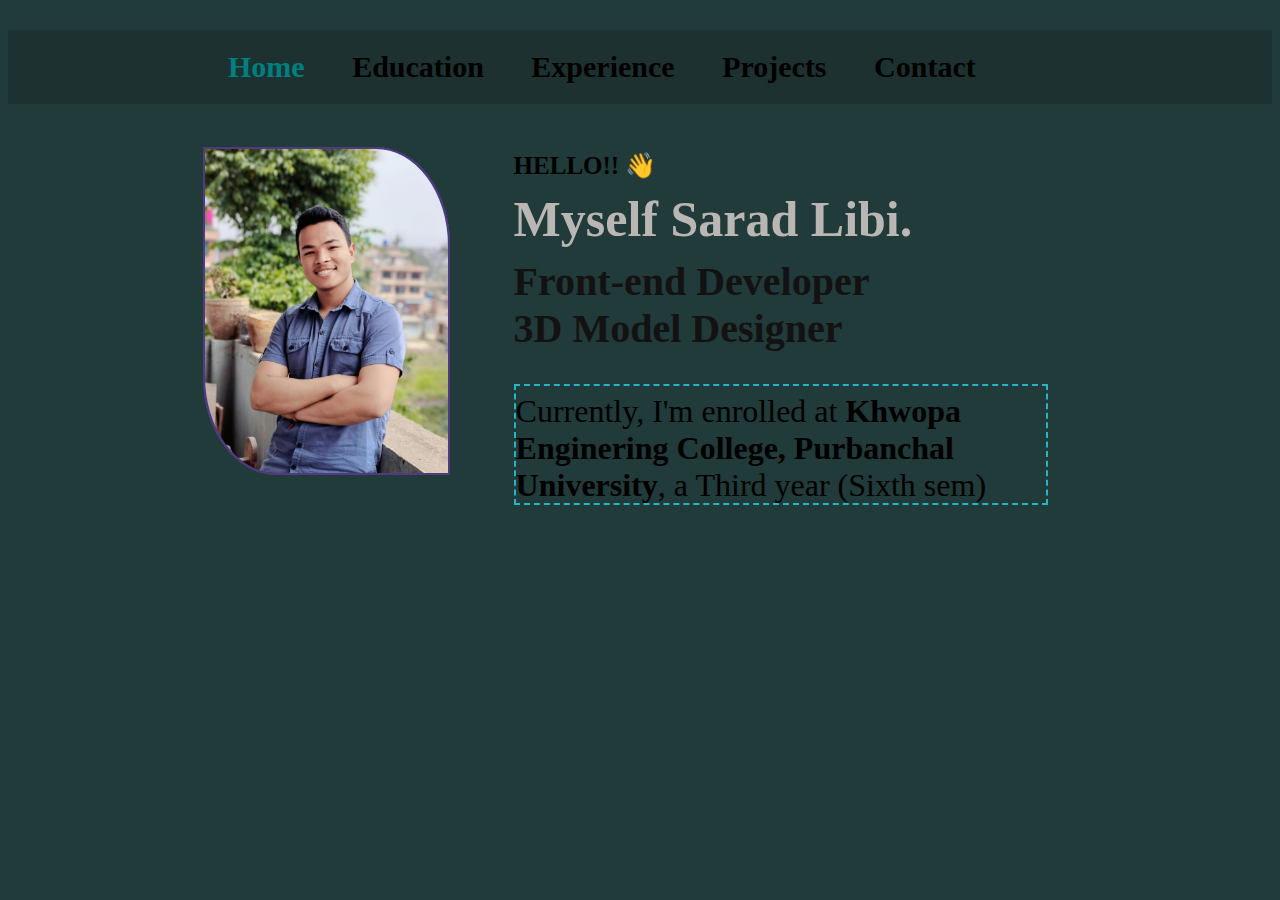
<file: index.html>
<!DOCTYPE html>
<html lang="en">
<head>
    <meta charset="UTF-8">
    <meta name="viewport" content="width=device-width, initial-scale=1.0">
    <title>Document</title>
    <link rel="stylesheet" href="index.css">
    <link rel="icon" type="image/png" href="Portfolio-logo.png">
</head>
<body>
    <div class="heading">
        <section style="background-color: rgb(29, 49, 49);">
            <nav>
                <b>
                <ul class="lin">

                    <li class="line"><a href="index.html" class="link link--active" >Home</a></li>
                    <li class="line"><a href="Education.html" class="link">Education</a></li>
                    <li class="line"><a href="" class="link">Experience</a></li>
                    <li class="line"><a href="Gallery.html" class="link">Projects</a></li>
                    <li class="line"><a href="Contact.html"class="link">Contact</a></li>
                </ul>
                </b>
            </nav>
        </section>
    </div>
    <section>
        <aside class="content">
            <img src="bio-photo.jpg" class="id-photo">
        </aside>
        <article class="intro">
            <h1> HELLO!! &#128075</h1>
            <h2 class="intro-h2"> Myself Sarad Libi.</h2>
            <h2 class="sub-h2">Front-end Developer<br>
           3D Model Designer</h2>
            <p id="intro-desc">
               
                Currently, I'm enrolled at <b>Khwopa Enginering College, Purbanchal University</b>, a Third year (Sixth sem) student
                majoring in Bachelor in Electronics and communication.
            <br>
            <a href="edu.html" >More..</a>
            </p>
        </article>
</body>
</html>
</file>
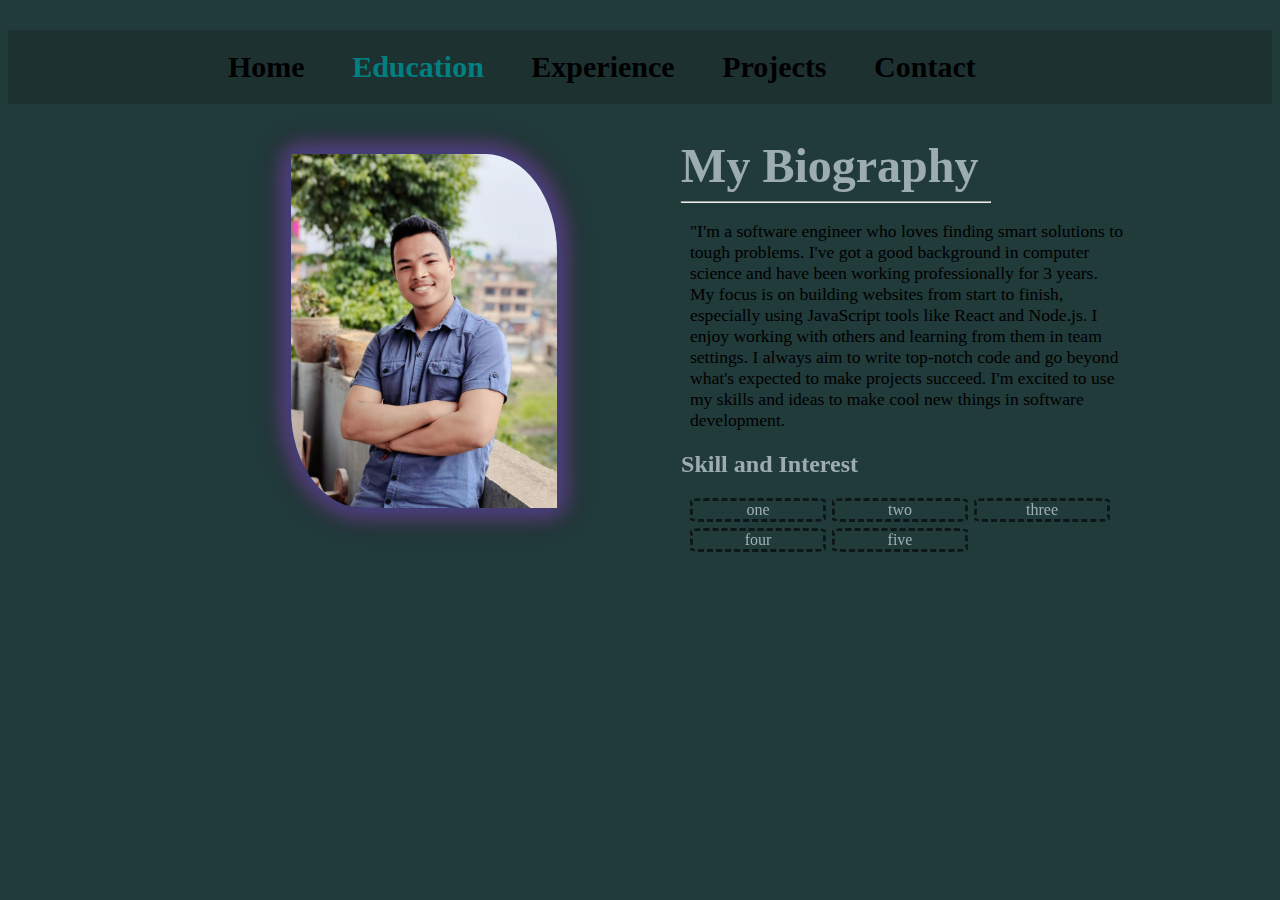
<file: bio.html>
<!DOCTYPE html>
<html lang="en">
<head>
    <meta charset="UTF-8">
    <meta name="viewport" content="width=device-width, initial-scale=1.0">
    <title>Skill</title>
    <link rel="stylesheet" href="bio.css">
</head>
<body>
    <div class="heading">
        <section style="background-color: rgb(29, 49, 49);">
            <nav>
                <b>
                <ul class="lin">

                    <li class="line"><a href="index.html" class="link" >Home</a></li>
                    <li class="line"><a href="Education.html" class="link link--active">Education</a></li>
                    <li class="line"><a href="" class="link">Experience</a></li>
                    <li class="line"><a href="Gallery.html" class="link">Projects</a></li>
                    <li class="line"><a href="Contact.html"class="link">Contact</a></li>
                </ul>
                </b>
            </nav>
        </section>
    </div>
<div class="whole-content">
    <div class="Photo" id="bio-photo">
        <img src="bio-photo.jpg" class="bio-pic">
    </div>
    <div class="my-bio" id="start-bio">
        
            <div class="heading-bio" id="head-bio">
                <h1>My Biography</h1>
                <div class="hr"><hr></div>   
            </div>
            <div class="heading-content" id="head-content">
                <p>"I'm a software engineer who loves finding smart solutions to tough problems. I've got a good background in computer science and have been working professionally for 3 years. My focus is on building websites from start to finish, especially using JavaScript tools like React and Node.js. I enjoy working with others and learning from them in team settings. I always aim to write top-notch code and go beyond what's expected to make projects succeed. I'm excited to use my skills and ideas to make cool new things in software development.</p>
            </div>
            <h2>Skill and Interest</h2>
            <div class="containers" id="has-five">
                <div class="skill" id="first">one</div>
                <div class="skill" id="second">two</div>
                <div class="skill" id="third">three</div>
                <div class="skill" id="fourth">four</div>
                <div class="skill" id="fifth">five</div>
            </div>
        

    </div>
</div>
</body>
</html>
</file>
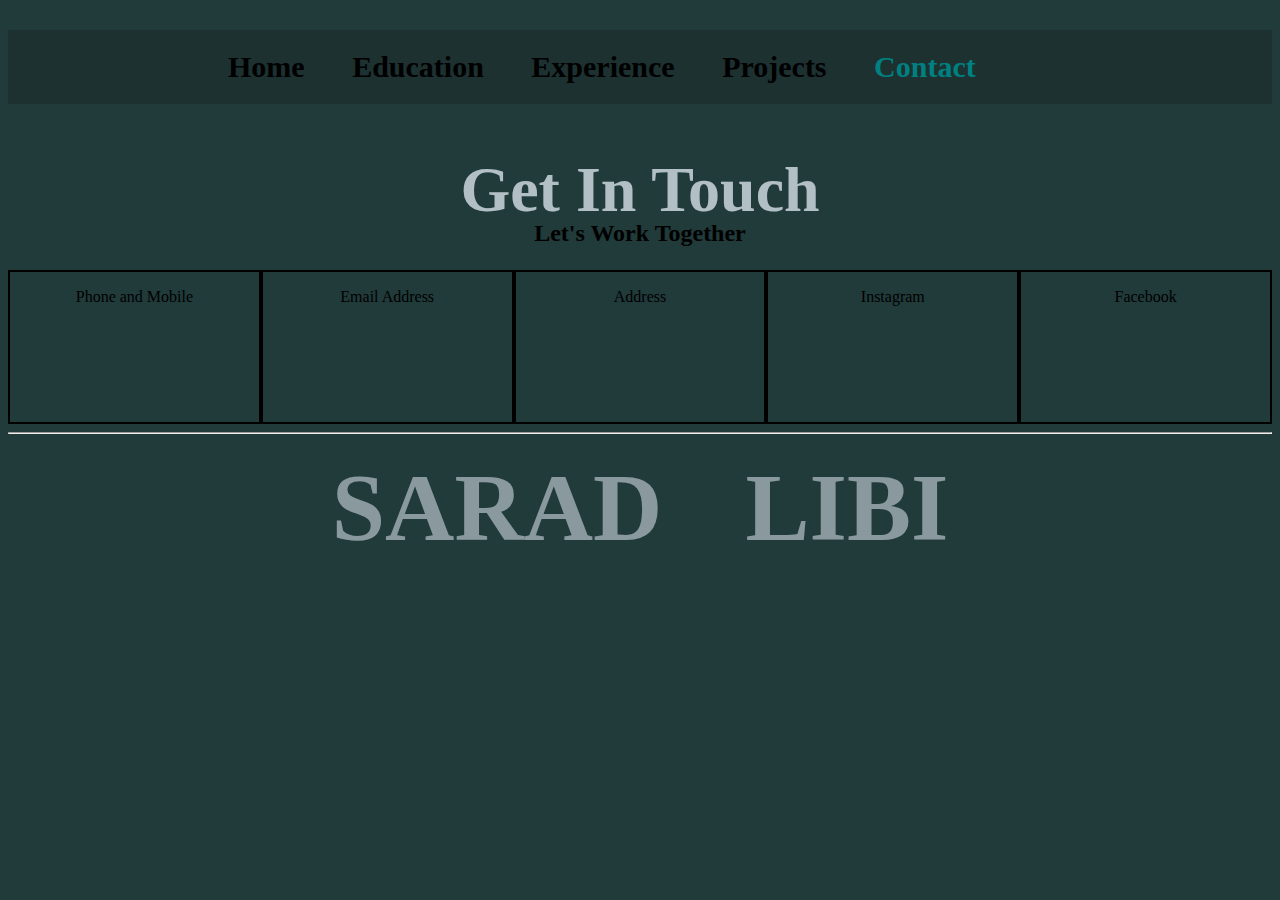
<file: Contact.html>
<!DOCTYPE html>
<html lang="en">
<head>
    <meta charset="UTF-8">
    <meta name="viewport" content="width=device-width, initial-scale=1.0">
    <title>Contact</title>
    <link rel="stylesheet" href="Contact.css">
</head>
<body>
    <div class="heading">
        <section style="background-color: rgb(29, 49, 49);">
            <nav>
                <b>
                <ul class="lin">

                    <li class="line"><a href="index.html" class="link" >Home</a></li>
                    <li class="line"><a href="Education.html" class="link">Education</a></li>
                    <li class="line"><a href="" class="link">Experience</a></li>
                    <li class="line"><a href="Gallery.html" class="link">Projects</a></li>
                    <li class="line"><a href="Contact.html"class="link link--active">Contact</a></li>
                </ul>
                </b>
            </nav>
        </section>
    </div>
    <div class="first-content" id="get-in">
         <h1>Get In Touch</h1>
        <p>Let's Work Together</p>
    </div>

    <div class="Sec-content" id="info">
         <div class="items" id="phone">
            <p>Phone and Mobile</p>
        </div>
        <div class="items" id="email">
            <p>Email Address</p>
        </div>
         <div class="items" id="address">
            <p>Address</p>
         </div>
         <div class="items" id="insta">
            <p>Instagram</p>
         </div>
         <div class="items" id="facebook">
            <p>Facebook</p>
         </div>
    </div>
    <hr id="st-line">
    <div class="Third-content" id="fullname">
        <div class="first-name" id="name">
            <h1>SARAD</h1>
        </div>
        <div class="Sec-name" id="surname">
            <h1>LIBI</h1>
        </div>
    </div>
</body>
</html>
</file>
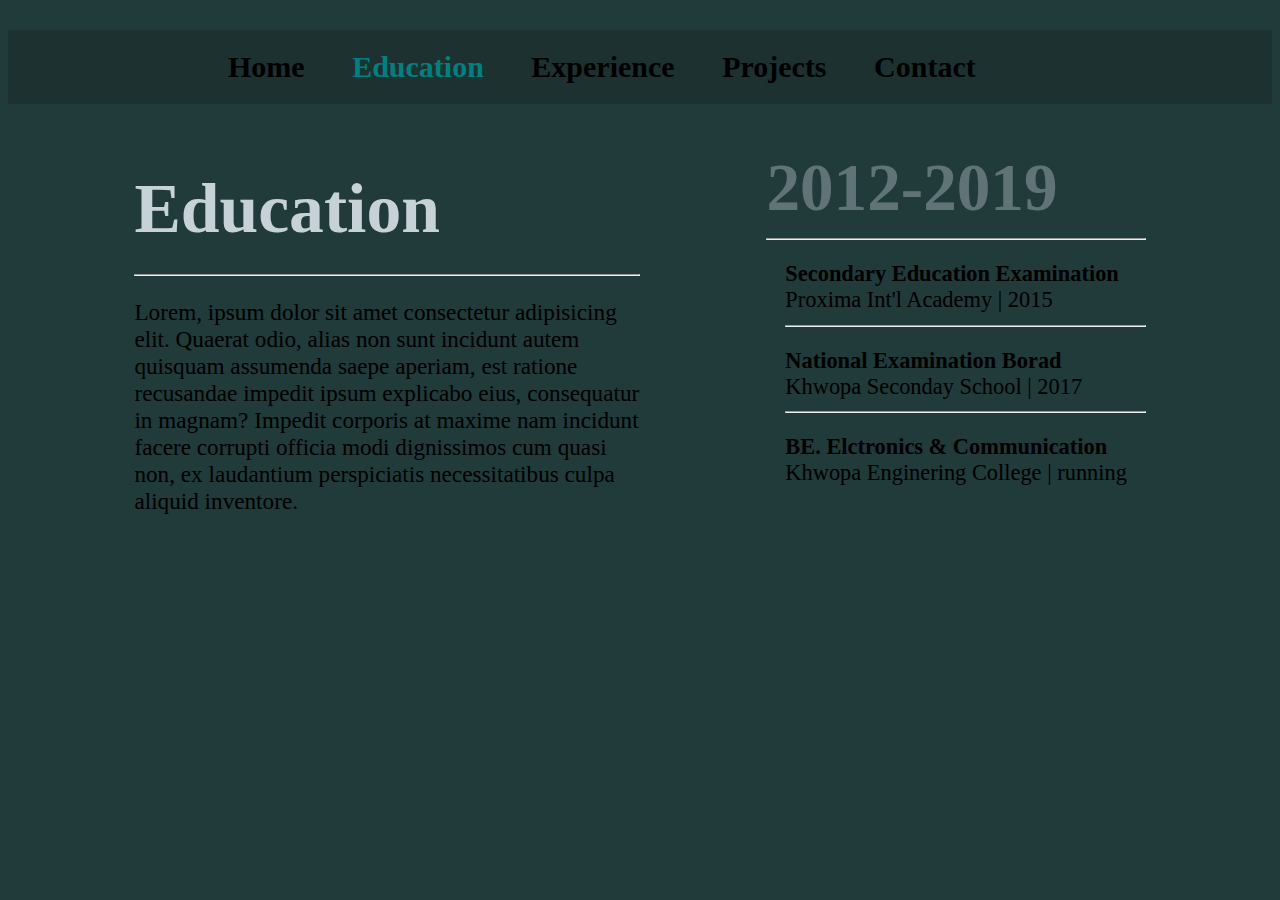
<file: Education.html>
<!DOCTYPE html>
<html lang="en">
<head>
    <meta charset="UTF-8">
    <meta name="viewport" content="width=device-width, initial-scale=1.0">
    <title>Education</title>
    <link rel="stylesheet" href="Education.css">
</head>
<body>
    <div class="heading">
        <section style="background-color: rgb(29, 49, 49);">
            <nav>
                <b>
                <ul class="lin">

                    <li class="line"><a href="index.html" class="link" >Home</a></li>
                    <li class="line"><a href="Education.html" class="link link--active">Education</a></li>
                    <li class="line"><a href="" class="link">Experience</a></li>
                    <li class="line"><a href="Gallery.html" class="link">Projects</a></li>
                    <li class="line"><a href="Contact.html"class="link">Contact</a></li>
                </ul>
                </b>
            </nav>
        </section>
    </div>
    <div class="container">
        <div class="items" id="first">
            <h1> Education</h1>
            <hr id="edu">
            <p> Lorem, ipsum dolor sit amet consectetur adipisicing elit. Quaerat odio, alias non sunt incidunt autem quisquam assumenda saepe aperiam, est ratione recusandae impedit ipsum explicabo eius, consequatur in magnam? Impedit corporis at maxime nam incidunt facere corrupti officia modi dignissimos cum quasi non, ex laudantium perspiciatis necessitatibus culpa aliquid inventore.
            </p>
        </div>
        <div class="items" id="second">
            <div class="level" id="one">
                <h1>2012-2019</h1><hr>
            </div>
            <div class="level" id="two">
               <b> Secondary Education Examination</b><br>
                Proxima Int'l Academy | 2015 <hr>
            </div>
            <div class="level" id="three">
                <b> National Examination Borad</b><br>
                Khwopa Seconday School | 2017 <hr>
            </div>
            <div class="level" id="four">
                <b> BE. Elctronics & Communication</b><br>
                Khwopa Enginering College | running
            </div>
        </div>
    </div>
</body>
</html>
</file>
<file: index.css>
.lin{
    padding: 0 200px;
    font-size: 30px;
    
}
.line{
    padding: 20px;
    display: inline-block;
    text-decoration: none;
}
.link{
    text-decoration: none;
    color: black;
    
}
.link--active{
    color: teal;
    font: bold;
}
.line:hover{
    text-decoration: underline;
    
}
.content{
    width:35%;
    padding-top: 1%;
    float: left;
    }
.id-photo{
    width:55%;
    border:2px solid rgb(82, 57, 129) ;
    border-top-right-radius: 30%;
    border-bottom-left-radius: 30%;
    float: right;
    transform:scale(1) filter;
    transition: transform 1s ease-in-out;
    filter: drop-shadow(0px 0px 0px rgb(82, 57, 129))
    drop-shadow(0px 0px 0px rgb(36, 75, 112))
    drop-shadow(0px 0px 0px rgb(82, 57, 129))
    drop-shadow(0px 0px 0px rgb(36, 75, 112));
}
.id-photo:hover{
    transform: scale(1.05);
    filter: drop-shadow(5px 5px 10px rgb(82, 57, 129))
            /* drop-shadow(10px 10px 15px rgb(36, 75, 112)) */
            drop-shadow(-5px -5px 10px rgb(82, 57, 129))
            /* drop-shadow(-10px -10px 15px rgb(36, 75, 112)) */
            ;
    border:0px;
}
body{
    background-color: rgb(33, 58, 58);
}
.intro{
    width: 60%;
    float: right;
}

h1{
    font-size: 25px; 
    margin-bottom: 5px;
}
.intro-h2{
    font-size: 50px;
    margin-bottom: 10px;
    margin-top: 10px;
    color: rgb(185, 182, 179);
}
.sub-h2{
    font-size:40px;
    margin-top: 5px;
    margin-bottom: 5px;
    color: rgb(19, 17, 17);

}
#intro-desc{
    border: 2px dashed #26b5c5;
    padding-top: 1%;
    font-size: xx-large;
    width: 70%;
    height:110px;
    overflow:hidden;
    transform: translateY(0);
    transition: 1s ease-in-out;
}

#intro-desc a{
    text-decoration: none;
    color: rgb(185, 182, 179);
    font-size:20px;
    float: right;
}
</file>
<file: bio.css>
.lin{
    padding: 0 200px;
    font-size: 30px;
    
}
.line{
    padding: 20px;
    display: inline-block;
    text-decoration: none;
}
.link{
    text-decoration: none;
    color: black;
    
}
.link--active{
    color: teal;
    font: bold;
}
.line:hover{
    text-decoration: underline;
    
}
body{
    background-color: rgb(33, 58, 58);
}
.whole-content{
    display: flex;
    flex-wrap: wrap;
    justify-content: space-evenly;
    /* grid-template-columns: auto auto; */
}
#bio-photo{
    width:35%;
   
    /* border: 2px solid black; */
}

.bio-pic{
    width: 60%;
    float: right;
   border-end-start-radius: 30%;
   border-start-end-radius: 30%;
    border: 20px solid transparent ;
    filter: drop-shadow(0px 0px 10px rgb(82, 57, 129))
    drop-shadow(0px 0px 5px rgb(36, 75, 112))
    drop-shadow(0px 0px 10px rgb(123, 57, 129))
    drop-shadow(0px 0px 5px rgb(29, 49, 49));
    
}
#start-bio{
    width:35%;
   translate: -5%;
}
.heading-content{
    padding-inline-start: 2%;
    font-size: 110%;
}
#start-bio #head-bio h1{
    font-size: 300%;
    margin-block: 1%;
    color: aliceblue;
    opacity: 0.6;
}
#start-bio #head-bio .hr{
    width: 70%;
}
.containers{
    display:flex;
    flex-wrap: wrap;
    justify-content:flex-start;
    row-gap: 6px;
    column-gap: 6px;
    padding-inline-start: 2%;
    
}
.skill{
    border: 3px dashed black;
    width:30%;
    text-align: center;
    Color:aliceblue;
    opacity: 0.6;
    border-radius: 10%;
}
.my-bio h2{
    color: aliceblue;
    opacity: 0.6;
}
</file>
<file: Contact.css>
.lin{
    padding: 0 200px;
    font-size: 30px;
    
}
.line{
    padding: 20px;
    display: inline-block;
    text-decoration: none;
}
.link{
    text-decoration: none;
    color: black;
    
}
.link--active{
    color: teal;
    font: bold;
}
.line:hover{
    text-decoration: underline;
    
}
body{
    background-color: rgb(33, 58, 58);
}
.first-content{
    width:auto;
    text-align: center;
 
    line-height: 2%;
    padding-top: 1%;
    padding-bottom: 1%;
}
.first-content h1{
    color: aliceblue;
    opacity: 0.7;
    font-size: 400%;
    
}
.first-content p{
    font-size: 150%;
    font-weight: bold;
}
#info{
    display: flex;
    justify-content: space-around;
}
.items{
    width: 20%;
    height: 150px;
    border: 2px solid black;
    text-align: center;
}

#fullname{
    display: flex;
    justify-content: center;
    font-size: 300%;
    gap: 5%;
}
#name h1, #surname h1{
    margin: 10px;
    color: aliceblue;
    opacity: 0.5;
}
</file>
<file: Education.css>
.lin{
    padding: 0 200px;
    font-size: 30px;
    
}
.line{
    padding: 20px;
    display: inline-block;
    text-decoration: none;
}
.link{
    text-decoration: none;
    color: black;
    
}
.link--active{
    color: teal;
    font: bold;
}
.line:hover{
    text-decoration: underline;
    
}
body{
    background-color: rgb(33, 58, 58);
}
.container{
    display: flex;
    flex-wrap: wrap;
    justify-content: space-evenly;
    /* grid-template-columns: auto auto; */
}

#first{
    width:40%;
    height: 200px;
    font-size: 145%;
    order: 1;
}
#first h1{
  font-size: 300%;
  margin-bottom: 25px;
  margin-top:35px;
  color:aliceblue;
  opacity: 0.8
  ;

}
#second{
    width:30%;
    height: 200px;
    order:2;
 
}
#second .level{
    padding-top: 5px;
    padding-bottom: 5px;
    font-size: 140%;
}
#second #one h1{
    font-size: 300%;
    opacity: 0.3;
    color: aliceblue;
margin-top: 10px;
margin-bottom: 10px;

}
#second #two, #three, #four{
    padding-left: 5%;
}
</file>
